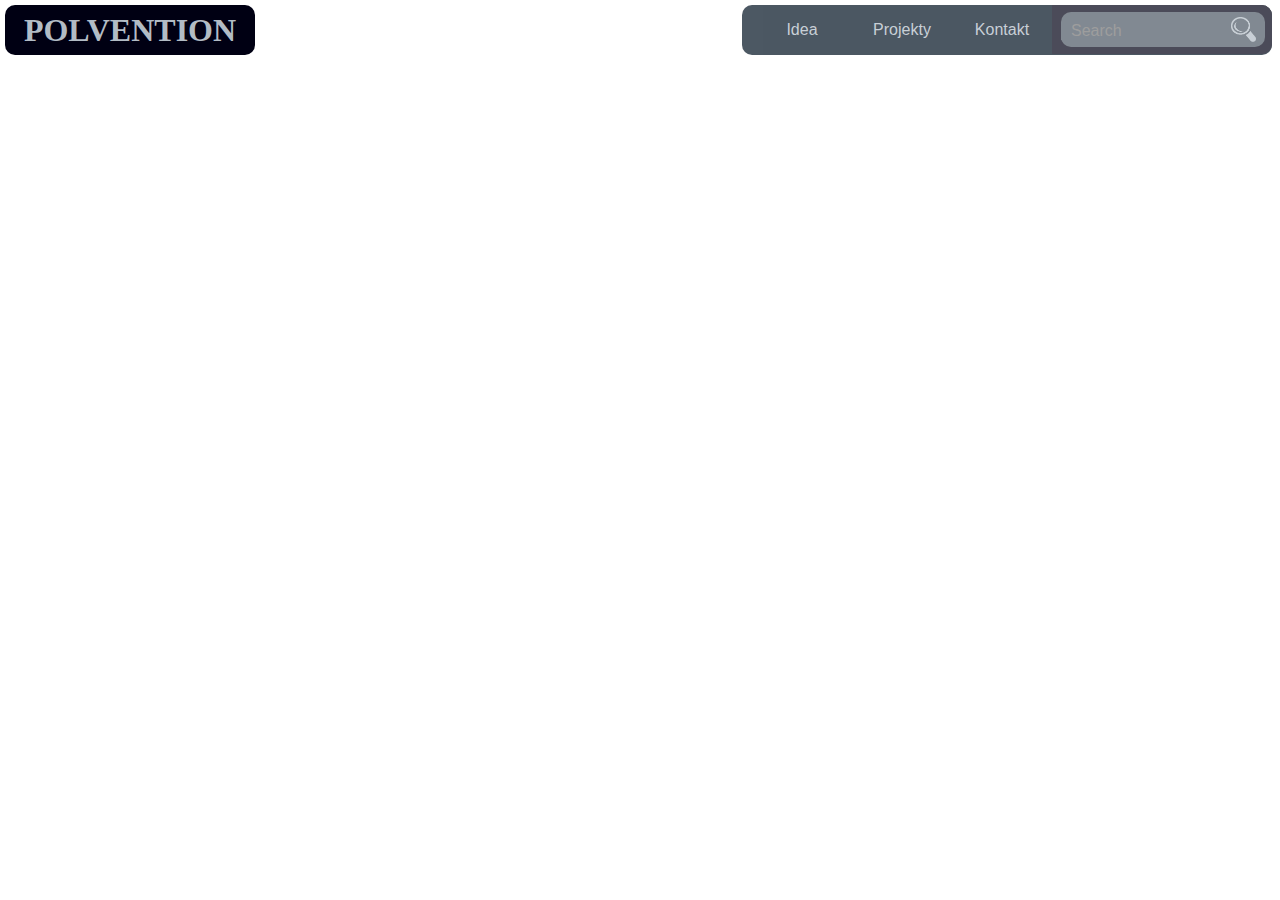
<file: mainMenu.html>
<!DOCTYPE html>
<html>
    <head>
        <meta http-equiv="Content-Type" content="text/html; charset=UTF-8">
        <title>PolVention Web Side</title>
        <meta name="author" content="Rafał Tymiński">
        <link rel="stylesheet" href="layout/mainMenuLayout.css" type="text/css" media="screen">
        <script src="actions/mainMenuActions.js" type="text/javascript"></script>
    </head>
    <body onload="pageLoaded()">
        <header class="topBar">
            <nav>
                <ul>
                    <li id="logo">
                        <h1>POLVENTION</h1>
                    </li>
                    <div class="topBarMenu">
                        <li>
                            <a class="menu" data-address="idea.html">Idea</a>
                        </li>
                        <li>
                            <a class="menu" data-address="projects.html">Projekty</a>
                        </li>
                        <li>
                            <a class="menu" data-address="contact.html">Kontakt</a>
                        </li>
                        <li>
                            <div class="menuSearch">
                                <form class="searchForm">
                                    <input class="searchShape" type"text" name="search"
                                    autocomplete="off" placeholder="Search">
                                    <img id="searchIcon" src="images/search2.png">
                                </form>
                            </div>
                        </li>
                    </div>
                </ul>
            </nav>
        </header>
    </body>
</html>
</file>
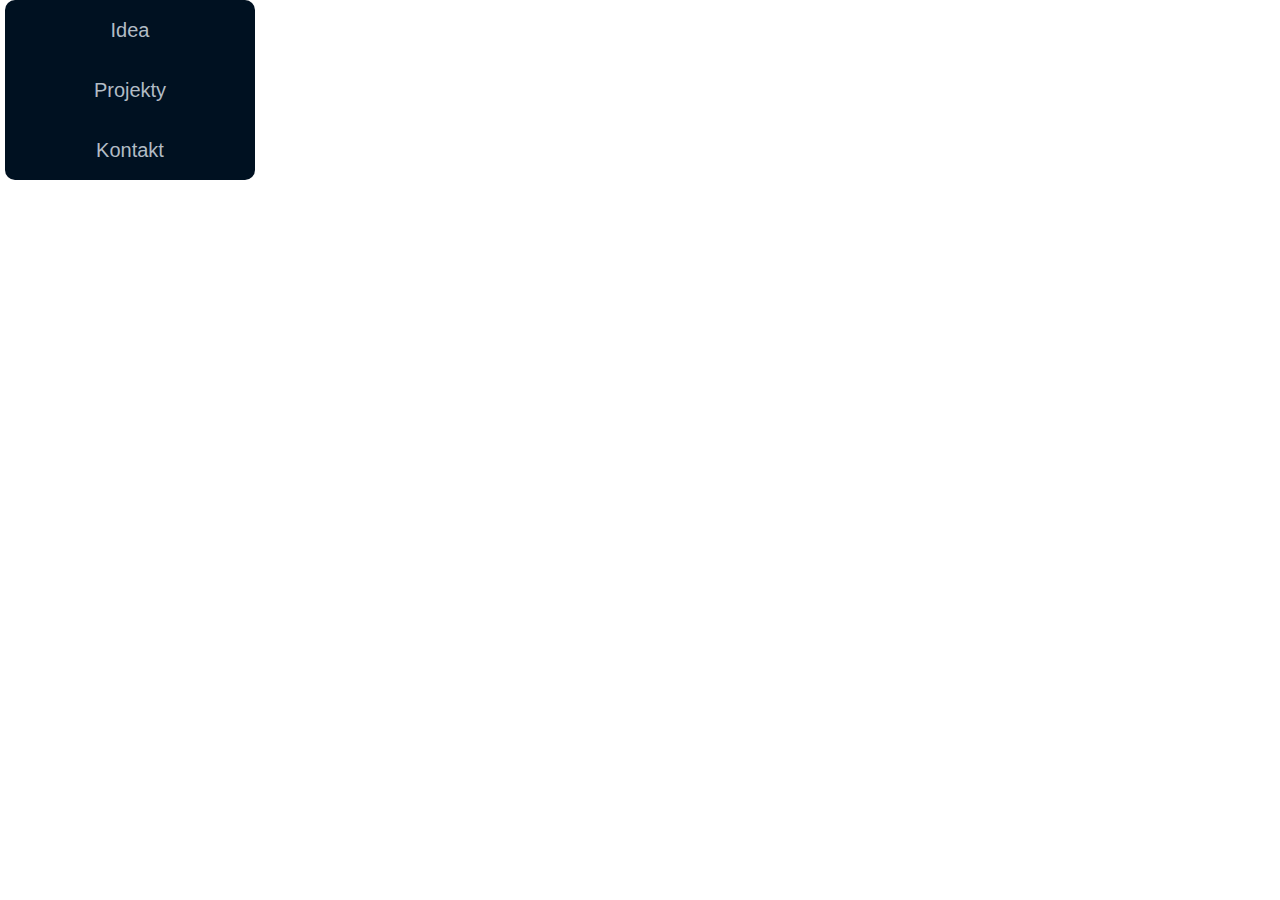
<file: sideMenu.html>
<!DOCTYPE html>
<html>
    <head>
        <meta http-equiv="Content-Type" content="text/html; charset=UTF-8">
        <title>PolVention Web Side</title>
        <meta name="author" content="Rafał Tymiński">
        <link rel="stylesheet" href="layout/sideMenuLayout.css" type="text/css" media="screen">
        <script src="actions/sideMenuActions.js" type="text/javascript"></script>
        <script src="actions/jsLib.js" type="text/javascript"></script>
    </head>
    <body onload="pageLoaded()">
        <ul>
            <div class="divSideMenu">
            </div>
        </ul>
    </body>
</html>
</file>
<file: layout/mainMenuLayout.css>
* {
    padding:0px;
    margin:0px;
}

.topBar
{
    position:absolute;
    top:5px;
    height:50px;
    width:100%;
}

li
{
    float:left;
    display:inline;
}

li#logo
{
    margin-left:5px;
    width:250px;
    height:50px;
    border-radius:10px;
    text-align:center;
    background:#000013;
    color:#B2BCC5;
    line-height:50px;
}

div.topBarMenu
{
    opacity:0.7;
    margin-left:calc(100% - 10px - 3 * 100px - 218px - 10px);
    padding-left:10px;
    width:520px;
    height:50px;
    background-color:#001121;
    border-radius:10px;
    /* 10px right radius, 3 menu item x 100, search 218, 15 right padding*/
}

.menu
{
    display:block;
    width:100px;
    height:50px;
    text-align:center;
    font-size:16px;
    line-height:50px;
    text-decoration: none;
    color:#B2BCC5;
    font-family:"Comic Sans MS", cursive, sans-serif;
}

.menuSearch
{
    width:218px;
    height:47px;
    border:1px solid #000013;
    background-color:#000013;
    border-top-right-radius:10px;
    border-bottom-right-radius:10px;
}

.searchForm
{
    height:35px;
    width:204px;
    margin-left:8px;
    margin-top:6px;
    background:#4D5864;
    border-radius:10px;
}

.searchShape
{
    float:left;
    margin-top:10px;
    width:170px;
    background:#4D5864;
    outline:0;
    border:none;
    color:#B2BCC5;
    font-size:16px;
    text-indent:10px;
}

img#searchIcon
{
    margin-top:5px;
    width:25px;
    height:25px;
}
</file>
<file: layout/sideMenuLayout.css>
* {
    padding:0px;
    margin:0px;
}

.divSideMenu
{
    margin-left:5px;
    height:100%;
    width:250px;
    border-radius:10px;
   /* background-color:#001F3D;*/
    background-color:#001121;
}

li
{
    display:inline;
}

.menu
{
    display:block;
    width:250px;
    height:60px;
    text-align:center;
    font-size:20px;
    line-height:60px;
    text-decoration: none;
    color:#B2BCC5;
    border-radius:10px;
    font-family:"Comic Sans MS", cursive, sans-serif;
}
</file>
